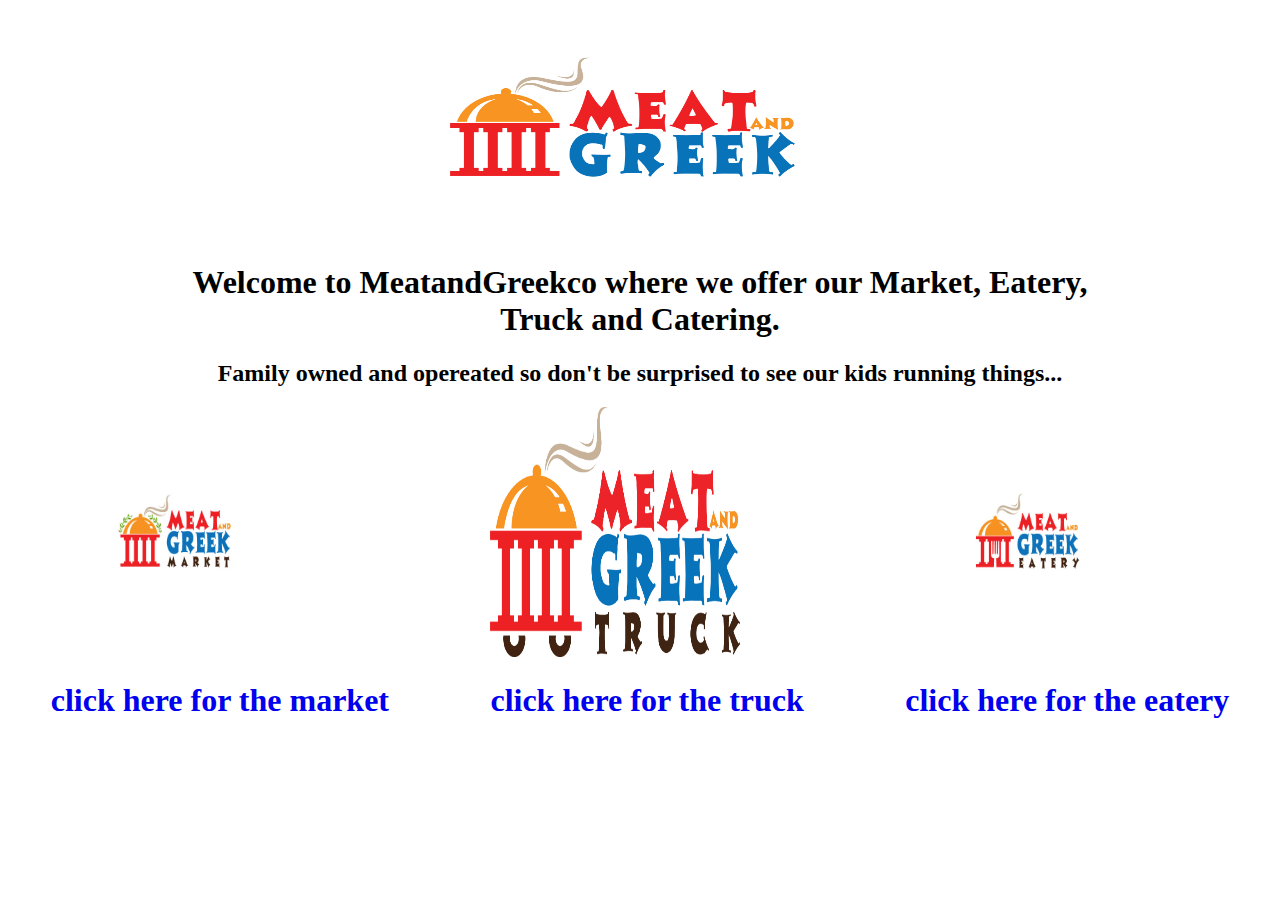
<file: index.html>
<!DOCTYPE html>
<html>
 <head>
  <meta charset="utf-8">
  <title>home</title>
 </head>
 <meta name="description" content="Meat and Greek in Southern Pines NC  offers the best authentic greek food around ">
 <meta name="keywords" content="meat and greek southern pines sandford Raleigh Pinehurst Aberdeen,foodtruck southern pines sandford Raleigh Pinehurst Aberdeen, catering southern pines sandford Raleigh Pinehurst Aberdeen, greek food southern pines sandford Raleigh Pinehurst Aberdeen, food sandford Raleigh Pinehurst Aberdeen, gyro sandford southern pines Raleigh Pinehurst Aberdeen, event sandford southern pines Raleigh Pinehurst Aberdeen, tzatsiki southern pines sandford Raleigh Pinehurst Aberdeen,
  Greek Eatery, authentic eatery, greek market, speciality market, authentic martket, spices, juices, desserts, dips, tsatsiki, tzatziki, hummus, mousaka, pastichio, spanakopita, tiropita">

  <meta name="author" content="MeatandGreekTruck, Oresti Arsi, Brittany Arsi">

    <link rel="stylesheet" href="main.css">

  <header>
   <img src="img/mainlogo.jpg" id="mainlogo" alt="">
  </header>
 <body>

  <div class="Note">
   <h1>Welcome to MeatandGreekco where we offer our Market, Eatery, Truck and Catering.</h1>
   <h2> Family owned and opereated so don't be surprised to see our kids running things...</h2>
  </div>

 <div class="logos">

  <div class="MG_Market">
   <a href="html/Market.html"> <img src="img/MeatandGreekMarket.jpg" id="market_logo" alt=""><h1>click here for the market</h1></a>


  </div>

  <div class="MG_Truck">
   <a href="https://meatandgreektruck.com/"target="_blank"><img src="img/MeatandGreekTruck.jpg" id="truck_logo" alt=""><h1>click here for the truck</h1></a>

  </div>

  <div class="MG_Eatery">
   <a href="html/Eatery.html" target="_blank"><img src="img/MeatandGreekEatery.jpg" id="eatery_logo" alt=""><h1>click here for the eatery</h1></a>

   <!-- <input type="button" id="menu"value="menu"
    onclick="window.open('img/menu.jpg')"> -->

  </div>

 </div>





 </body>
</html>
</file>
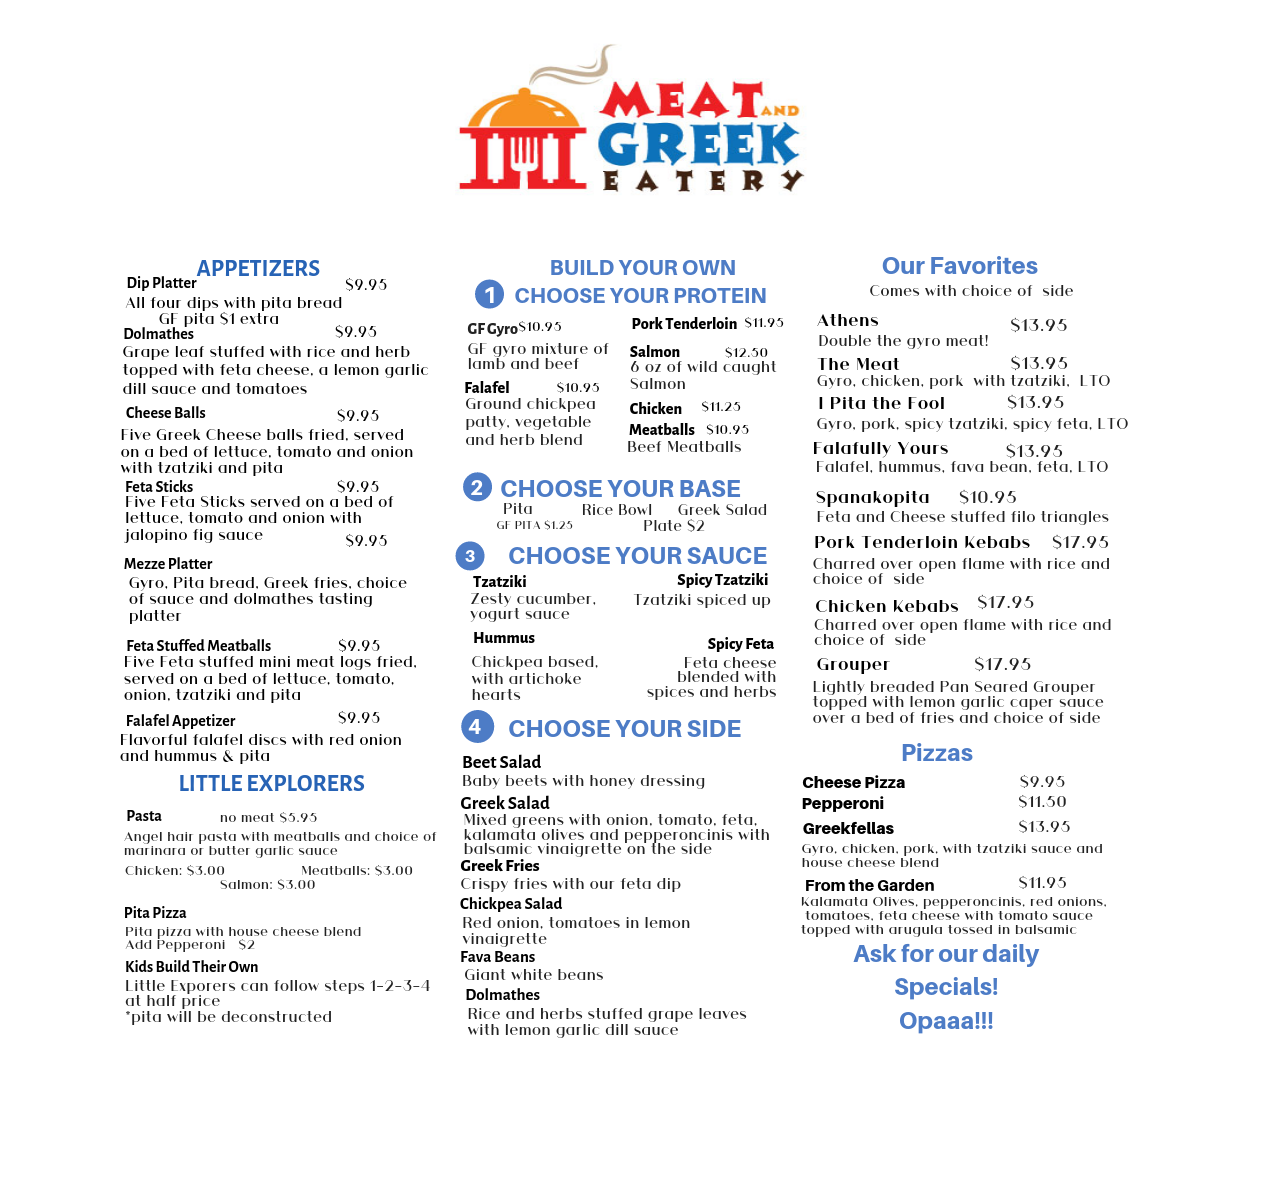
<file: html/Eatery.html>
<!DOCTYPE html>
<html>
 <head>
  <meta charset="utf-8">
  <title>Eatery_home</title>
  <link rel="stylesheet" href="../css/Eatery.css">
 </head>
 <header>
  <img src="../img/MeatandGreekEatery.jpg"id="mainlogo" alt="">
 </header>
 <body>
<img src="../img/2.png" alt="">
 </body>
</html>
</file>
<file: main.css>
html, body{
 margin: 0;
 padding: 0;
}
header{
 margin: -10%;
 text-align: center;
}
#mainlogo{
 width: 65vw;
 height: 55vh;
}
.Note{
 margin:auto;
 width: 70vw;
 height: 50;
 text-align: center;

}
.logos
{
 display: flex;
 justify-content: space-around;
 align-items: center;
}
#truck_logo,#eatery_logo,#market_logo{
 width: 250px;
 height: 250px;
}
a{
text-decoration: none;
}
/* .MG_Eatery {
 display: flex;
 flex-direction: column;
} */
/* input {
font-size: 2em;
} */
</file>
<file: css/Eatery.css>
html,body{
 margin: 0;
 padding: 0;
}
header{
 margin: -10%;
 text-align: center;
}
#mainlogo{
 width: 65vw;
 height: 55vh;
}
body{
 text-align: center;
}
</file>
